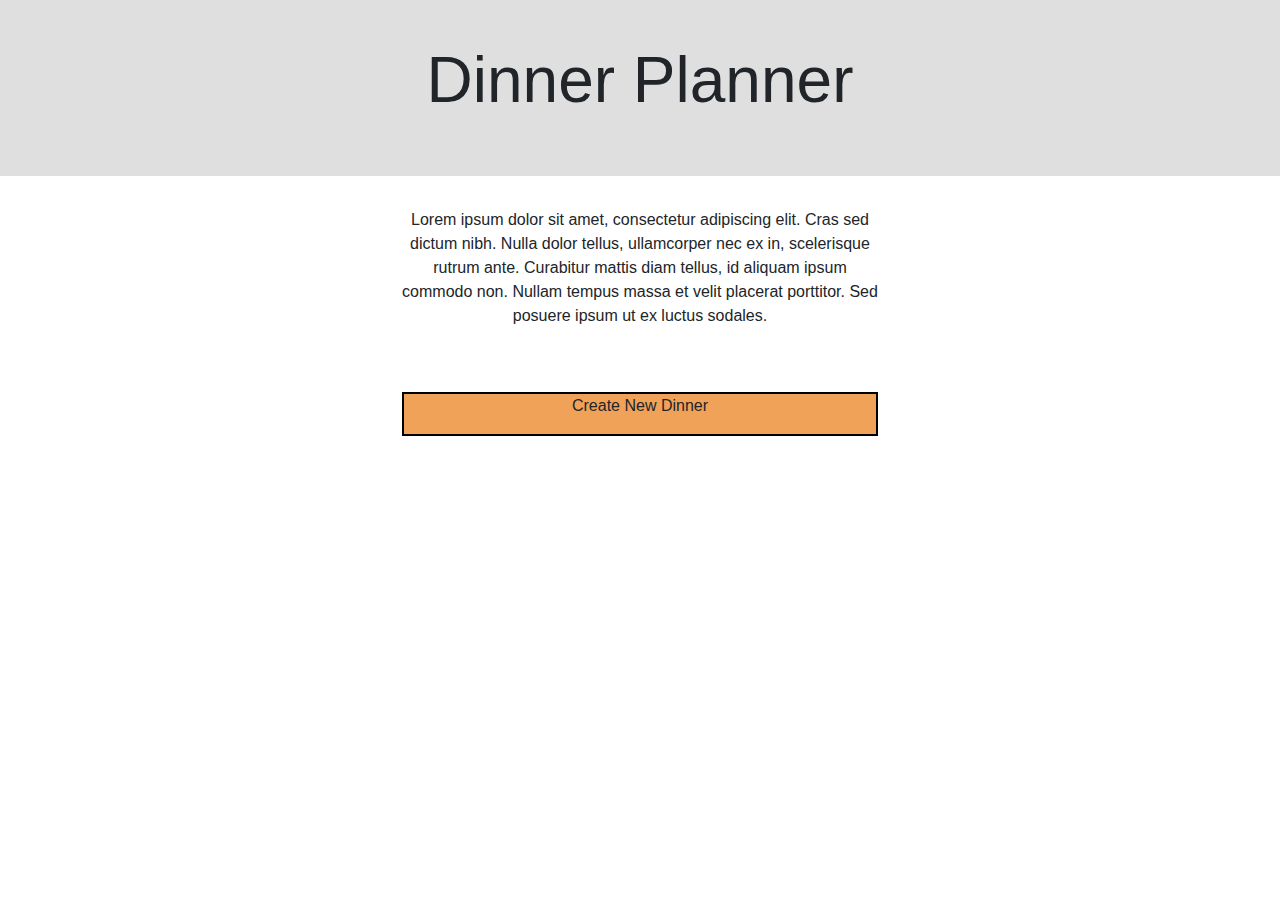
<file: front_page.html>
<!DOCTYPE html>
<html lang="en">
  <head>
    <meta charset="utf-8">
    <meta http-equiv="X-UA-Compatible" content="IE=edge">
    <meta name="viewport" content="width=device-width, initial-scale=1">
    <title>Dinner planner</title>

   <!-- Latest compiled and minified CSS -->
	<link rel="stylesheet" href="https://maxcdn.bootstrapcdn.com/bootstrap/4.2.1/css/bootstrap.min.css">

	<!-- jQuery library -->
	<script src="https://ajax.googleapis.com/ajax/libs/jquery/3.3.1/jquery.min.js"></script>

	<!-- Popper JS -->
	<script src="https://cdnjs.cloudflare.com/ajax/libs/popper.js/1.14.6/umd/popper.min.js"></script>

	<!-- Latest compiled JavaScript -->
	<script src="https://maxcdn.bootstrapcdn.com/bootstrap/4.2.1/js/bootstrap.min.js"></script>
    <link rel="stylesheet" href="style.css">

  </head>
  <body>
	<header>
		<div class="container">
		  <div class="row">
		    <div class="col-sm-3"></div>
		    <div class="col-sm-6" align="center">
		      <p id="title-text">Dinner Planner</p> 
		    </div>
		    <div class="col-sm-3"></div>
		  </div>
		</div>
	</header>
	<main>
		<div class="container">
		  <div class="row">
		    <div class="col-sm-3"></div>
		    <div class="col-sm-6" align="center">
		    	<div class="col" id="text-container">
		    		Lorem ipsum dolor sit amet, consectetur adipiscing elit. Cras sed dictum nibh. Nulla dolor tellus, ullamcorper nec ex in, scelerisque rutrum ante. Curabitur mattis diam tellus, id aliquam ipsum commodo non. Nullam tempus massa et velit placerat porttitor. Sed posuere ipsum ut ex luctus sodales. 
		    	</div>
		    	<div class="col" id="button-container">
		    		<div class="button align-middle" >
		    			<p class="align-middle" id="button-text">Create New Dinner</p>
		    		</div>
		    	</div>
		    </div>
		    <div class="col-sm-3"></div>
		  </div>
		</div>
	</main>
  </body>
</html>
</file>
<file: style.css>
.modal {
    display:    none;
    position:   fixed;
    z-index:    1000;
    top:        0;
    left:       0;
    height:     100%;
    width:      100%;
    background: rgba( 255, 255, 255, .8 ) 
                url('images/ajax-loader.gif') 
                50% 50% 
                no-repeat;
}

body.loading .modal {
    overflow: hidden;   
}

body.loading .modal {
    display: block;
}

header{
	padding:2em 0em 2em 0em;
	background-color: rgb(223,223,223);
}

hr {
	border: none;
	border-bottom: 1px solid black;
}

button {
	white-space: nowrap; 
}

div.nopadding {
	padding: 0 0 0 0;
}

h1, h2, h3, h4 {
	white-space: nowrap;
}

.sidebar-price {
	color: #722f37;
	padding-right: 1em;
}

#expand-button {
	padding-top: 2%;
}

#title-text{
	font-size: 4em;
}

#ingredient-list {
	width: 100%;
	padding: 5% 5% 5% 5%;
	border: 3px solid;
	background-color: #ffdb4d;
	border-collapse: separate;
}

#button-container, #text-container{
	padding:2em;
}


#create-dinner-button{
	font-size: 1.5em;
}

#dinner-text{
	font-size: 1.5em;
	margin-bottom: 0;
	white-space: nowrap;
	overflow: hidden;
}

#search-button{
	margin-bottom: 1em;
}

#total-price-container {
	display: table-row; 
	color: #722f37;
}

#cart-container {
	display: table;
	width: 100%;
	border-collapse: separate;
	border-spacing: 0 5px;
}

#confirm-button {
	width: 75%;
	overflow: hidden;
}

#dish-item-container{
	margin-top:4em;
}

#topBarView {
	margin-bottom: 1em;
}

#sideBarView {
	border: 3px solid black;
}

#dinnerPrintView {
	padding: 1em 1em 1em 1em;
}

#box-container{
  margin-top:1em;
}

#pad{
  padding-top:0;
}

#print-button {
	margin-top: 1em;
}

#find-dish{
	font-size: 2em;
}

#values{
	border-bottom: 2px solid black;
}

.button{
	border:2px solid black;
	background-color: rgb(241,162,89);
}

.cart-header-row {
	display: table-row; 
	background-color: #c0c0c0;
	
}
.cart-header-cell {
	display: table-cell;
	border-bottom: 3px solid black;
	border-top: 3px solid black;
}
.cart-header-cell:first-child {
	padding-left: 5%;
}

.cart-data-row {
		display: table-row; 
		background-color: rgb(223,223,223);
		outline: thin solid;
}
.cart-cell {
	display: table-cell;
	padding-top: 2%;
}
.pad {
	padding-top: 5%;
	padding-bottom: 2%;
}

.dinner-planner {
	padding: 5% 10% 5% 10%;
}


.menu{
	min-height: 100%;
  height: 100%;
	width: 100%;
	padding-left: 0 !important;
	padding-right: 0 !important;
}

.center {
	margin: 0 auto;
	display:block;
}

.right {
	float:right;
}
.right-sticky {
	padding: 1% 0 1% 0;
	float:right;
}

.boxes{
 border:2px solid black;
 width:100px;
 height:100px;
 margin:1em 1em 1em 1em;
}

.recipe-name{
  background-color:gray;
  text-align:center;
  border-top:2px solid black;
  width:100%;
}

.myimage {
	height: 100px;
	width: 100px;
	border: 1px solid black;
	margin-left: auto;
	margin-right: auto;
	display: block;
}
.recipe-description {
	float: left;
}
.margin-bottom {
	margin-bottom: 1em;
}

.description-header {
	padding-top: 1em;
	text-align: center;
}

.side-pad {
	padding-left: 2em;
	padding-right: 2em;
}

.dish {
	padding: 5% 0% 5% 0%
}

.fill-height {
	height: 100%;
}

.bot-border {
	border-bottom: 3px solid black;
}

.dish-item {
	margin-bottom: 2em;
}

.dish-item-print {
	margin: 2em 2em 2em 2em;
}

.dish-price {
	width: 150px;
	text-align: right;
	color: #722f37;
}

.dish-image {
	min-width: 150px;
	width: 150px;
	height: 150px;
	border: 3px solid black;
}

.dish-name{
	border: 3px solid black;
	border-top: none;
	background-color: #c0c0c0;
	overflow: hidden;
	white-space: nowrap;
	margin-bottom: 0;
	width: 150px;
}

.price-column {
	border-left: 1px solid black;
}
.mobile {
	display: none;
}
.blur {
	background-color: rgb(223,223,223);
	opacity: 0.5;
}
.divider {
	border-top: 1px solid black;
}

.detail-image {
	 width: 160px;
	 height: 160px; 
	 margin-bottom: 1em;
	 margin-top: 1em;
}


@media only screen and (max-width: 575px) {
	#search-button{
		margin-top: 1em;
	}
  #title-text{
  	font-size: 2em;
  }
	#ingredient-list {
		border: none;
	}
	.right-sticky {
		float: none;
		padding-left: 25%;
	}
	.boxes{
		width: 300px;
	}
	.dish-price, .total-price{
		text-align: center;
		margin: auto;
	}
	.price-column {
		border: none;
	}
	.mobile {
		display: block;
	}
	
	.detail-image {
		 margin: 0 auto;
		 display:block;
	}
	
	.dish-name, .dish-image {
		margin: 0 auto;
		display:block;
	}

}
</file>
